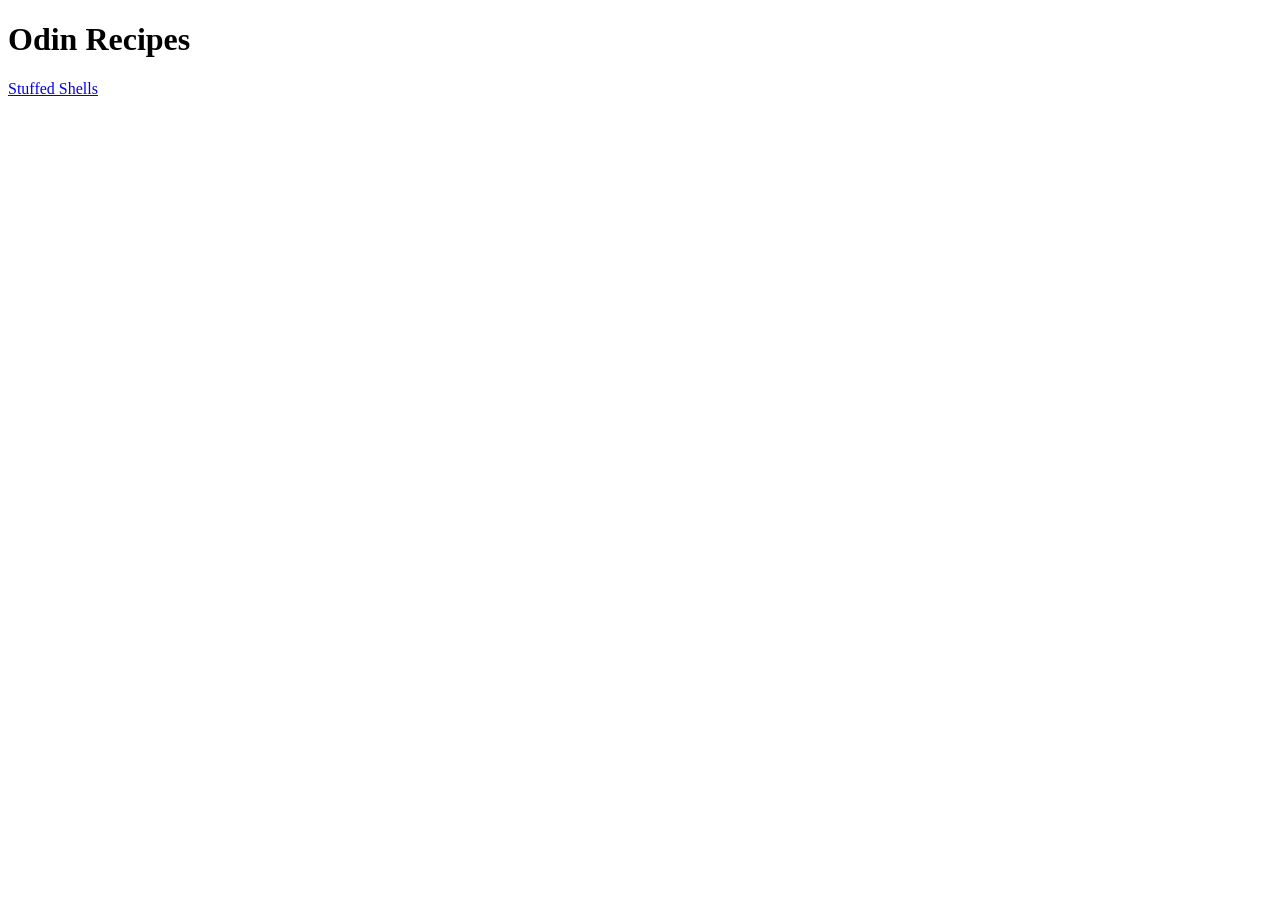
<file: index.html>
<!DOCTYPE html>
<html lang="en">
<head>
    <meta charset="UTF-8">
    <meta name="viewport" content="width=device-width, initial-scale=1.0">
    <title>Odin's Recipes</title>
</head>
<body>
    <h1>Odin Recipes</h1>
    <a href="recipes/stuffed-shells.html">Stuffed Shells</a>
    
</body>
</html>
</file>
